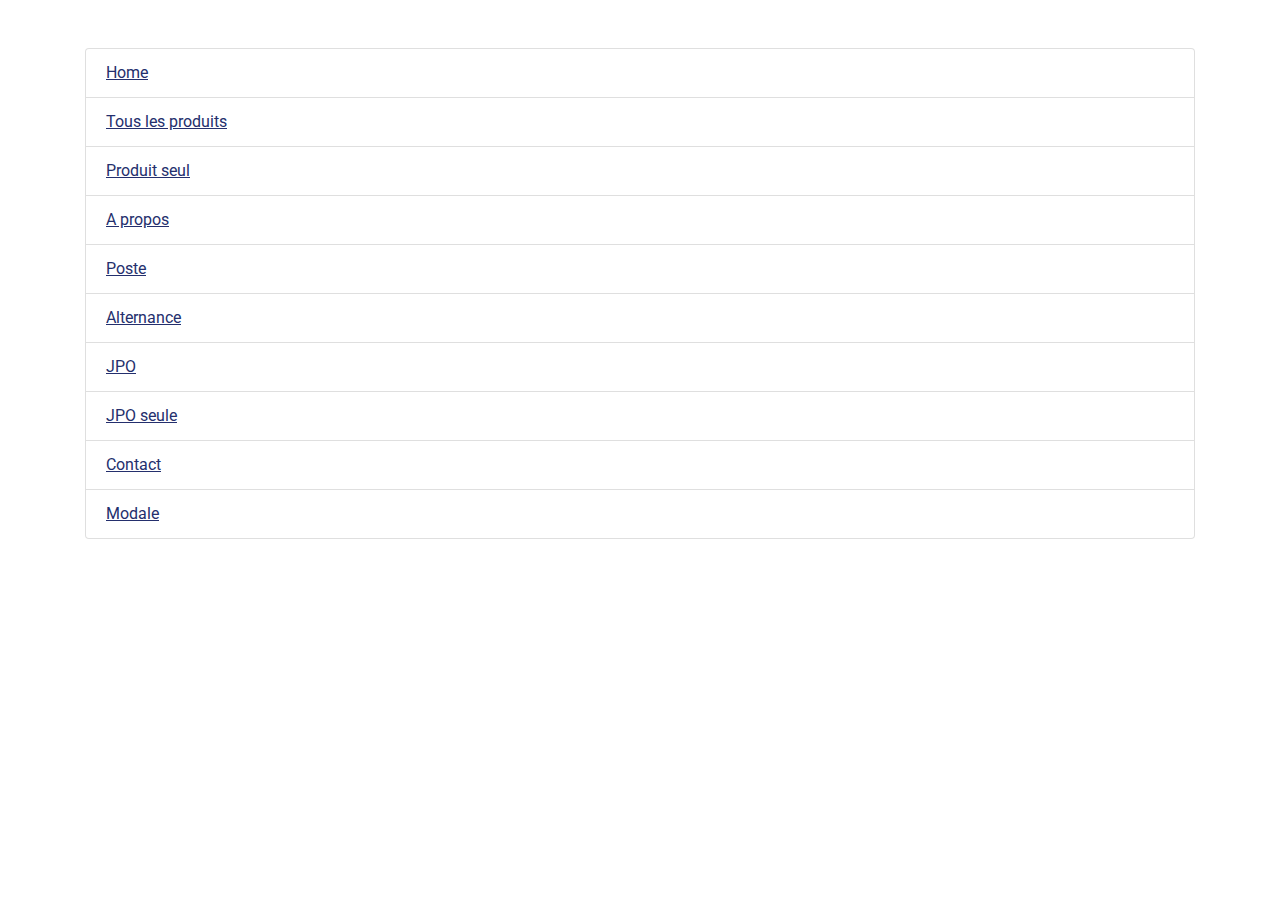
<file: index.html>
<!DOCTYPE html>
<html lang="fr">

<head>
	<meta charset="utf-8">
	<meta http-equiv="X-UA-Compatible" content="IE=edge,chrome=1">
	<meta name="viewport" content="width=device-width, initial-scale=1.0, minimum-scale=1.0, maximum-scale=1.0, user-scalable=no">
	<title>Visi'school - L'alternance by visiplus</title>
	<meta name="description" content="">
	<link rel="stylesheet" href="https://stackpath.bootstrapcdn.com/bootstrap/4.3.1/css/bootstrap.min.css" integrity="sha384-ggOyR0iXCbMQv3Xipma34MD+dH/1fQ784/j6cY/iJTQUOhcWr7x9JvoRxT2MZw1T" crossorigin="anonymous">
	<link href="https://fonts.googleapis.com/css?family=Roboto:400,700&display=swap" rel="stylesheet">
	<link rel="stylesheet" type="text/css" href="css/style.css">
</head>

<body>
	<div class="container mt-5">
		<ul class="list-group">
			<li class="list-group-item"><a href="home.html">Home</a></li>
			<li class="list-group-item"><a href="produits-tous.html">Tous les produits</a></li>
			<li class="list-group-item"><a href="produit-seul.html">Produit seul</a></li>
			<li class="list-group-item"><a href="a-propos.html">A propos</a></li>
			<li class="list-group-item"><a href="poste.html">Poste</a></li>
			<li class="list-group-item"><a href="alternance.html">Alternance</a></li>
			<li class="list-group-item"><a href="jpo.html">JPO</a></li>
			<li class="list-group-item"><a href="jpo-seule.html">JPO seule</a></li>
			<li class="list-group-item"><a href="contact.html">Contact</a></li>
			<li class="list-group-item"><a href="modale.html">Modale</a></li>
		</ul>
	</div>
</body>

</html>
</file>
<file: css/style.css>
@font-face {
  font-family: "Bebas-Neue-Book";
  src: url("/fonts/Bebas-Neue-Book.ttf.woff") format("woff"), url("/fonts/Bebas-Neue-Book.ttf.svg#Bebas-Neue-Book") format("svg"), url("/fonts/Bebas-Neue-Book.ttf.eot"), url("/fonts/Bebas-Neue-Book.ttf.eot?#iefix") format("embedded-opentype");
  font-weight: normal;
  font-style: normal;
}

.chemin {
  color: white;
  display: -webkit-box;
  display: -ms-flexbox;
  display: flex;
  font-family: "Roboto", sans-serif;
  font-size: 12px;
}

.chemin .home-icon {
  height: 15px;
  margin-right: 7px;
}

.button {
  text-transform: uppercase;
  font-size: 17px;
  font-family: "BebasNeue";
  display: -webkit-box;
  display: -ms-flexbox;
  display: flex;
  -webkit-box-align: center;
      -ms-flex-align: center;
          align-items: center;
  height: 35px;
  padding: 0 10px;
  border: none;
  color: #242f6d;
  background: white;
}

.button--primary:hover {
  background: white;
}

.button--secondary {
  color: white;
  background-color: #ff2e63;
}

.button--blue {
  color: white;
  background-color: #242f6d;
}

.button--big {
  padding: 0 20px;
  display: -webkit-box;
  display: -ms-flexbox;
  display: flex;
  -webkit-box-pack: center;
      -ms-flex-pack: center;
          justify-content: center;
  font-size: 29px;
  height: auto;
}

.button--big > * {
  position: relative;
  top: 2px;
}

.heading {
  font-family: "BebasNeue";
  color: #242f6d;
  margin-bottom: 0;
}

.heading.small {
  font-size: 32px;
  line-height: 30px;
}

.heading--one {
  font-size: 55px;
  line-height: 55px;
  color: white;
}

.heading--one.small {
  line-height: 30px;
  font-size: 30px;
}

.heading--two {
  font-size: 50px;
  line-height: 45px;
}

.heading--two.small {
  font-size: 45px;
}

.heading--three {
  font-size: 20px;
  line-height: 30px;
  position: relative;
  top: 1px;
}

p {
  color: #242f6d;
  margin: 0;
  line-height: normal;
  font-family: "Roboto", sans-serif;
}

p.small {
  font-size: 14px;
}

.blue {
  color: #242f6d;
}

.white {
  color: white;
}

.pink {
  color: #ff2e63;
}

b {
  font-weight: 700;
}

.left-container-shape {
  position: absolute;
  top: 40px;
  left: -160px;
}

a {
  color: #242f6d;
  text-decoration: underline;
}

a:hover {
  color: #242f6d;
}

.form input,
.form textarea,
.form select {
  font-family: "Roboto", sans-serif;
  border: 1px solid #242f6d;
  border-radius: 5px;
  padding: 10px 15px;
  width: 100%;
  margin-bottom: 10px;
  resize: none;
}

.form input.withIcon,
.form textarea.withIcon,
.form select.withIcon {
  padding-left: 45px;
}

.form__icon {
  position: absolute;
  padding: 15px;
}

.form__icon--dropdown {
  right: 35px;
}

.form .custom-select {
  cursor: pointer;
  height: 48px;
  background-color: white;
  color: #888888;
  background-image: url("/assets/icons/triangle.png");
  background-size: auto;
}

/* START FONT -------------------------------->> */
@font-face {
  font-family: 'BebasNeue';
  src: url("../fonts/BebasNeue-Regular.eot");
  src: url("../fonts/BebasNeue-Regular.eot") format("embedded-opentype"), url("../fonts/BebasNeue-Regular.woff2") format("woff2"), url("../fonts/BebasNeue-Regular.woff") format("woff"), url("../fonts/BebasNeue-Regular.ttf") format("truetype"), url("../fonts/BebasNeue-Regular.svg#BebasNeue-Regular") format("svg");
}

@font-face {
  font-family: 'BebasNeueRegular';
  src: url("../fonts/BebasNeueRegular.eot");
  src: url("../fonts/BebasNeueRegular.eot") format("embedded-opentype"), url("../fonts/BebasNeueRegular.woff2") format("woff2"), url("../fonts/BebasNeueRegular.woff") format("woff"), url("../fonts/BebasNeueRegular.ttf") format("truetype"), url("../fonts/BebasNeueRegular.svg#BebasNeueRegular") format("svg");
}

/* END FONT << -------------------------------- */
header {
  padding-top: 10px;
}

header .icon-social {
  margin-right: 18px;
  padding-top: 3px;
  float: right;
}

header .icon-social a {
  width: 34px;
  height: 34px;
  display: inline-block;
  float: right;
  margin: 0px 3px;
}

header .icon-social a .icon-instagram,
header .icon-social a .icon-facebook,
header .icon-social a .icon-linkedin {
  width: 34px;
  height: 34px;
  background: #242f6d;
  color: #fff;
  display: inline-block;
  border-radius: 5px;
  -webkit-border-radius: 5px;
  -moz-border-radius: 5px;
}

header .icon-social a .icon-instagram .fa-instagram,
header .icon-social a .icon-facebook .fa-instagram,
header .icon-social a .icon-linkedin .fa-instagram {
  font-size: 26px;
  top: 4px;
  left: 5px;
  position: relative;
}

header .icon-social a .icon-instagram .fa-facebook-f,
header .icon-social a .icon-facebook .fa-facebook-f,
header .icon-social a .icon-linkedin .fa-facebook-f {
  font-size: 18px;
  top: 8px;
  left: 11px;
  position: relative;
}

header .icon-social a .icon-instagram .fa-linkedin-in,
header .icon-social a .icon-facebook .fa-linkedin-in,
header .icon-social a .icon-linkedin .fa-linkedin-in {
  font-size: 18px;
  top: 9px;
  left: 10px;
  position: relative;
}

header .icon-social a:hover .icon-instagram {
  background: #2C6A93;
}

header .icon-social a:hover .icon-facebook {
  background: #3B5998;
}

header .icon-social a:hover .icon-linkedin {
  background: #04669A;
}

header .nous-contacter {
  margin-right: 5px;
  width: 143px;
  float: right;
  padding-top: 5px;
}

header .nous-contacter .nous-contacter-tel {
  text-transform: uppercase;
  font-size: 20px;
  line-height: 16px;
  font-family: 'BebasNeue';
  border-radius: 0;
}

header .nous-contacter .nous-contacter-tel a {
  color: #242f6d;
}

header .nous-contacter .nous-contacter-tel a:hover {
  text-decoration: none;
  color: #4657b3;
}

header .telecharger-et-candidature {
  float: right;
}

header .telecharger-et-candidature ul {
  padding: 0;
  margin-bottom: 0.5rem;
}

header .telecharger-et-candidature ul li {
  list-style: none;
  display: inline-block;
}

header .telecharger-et-candidature .btn-telecharger-brochure {
  background: #242f6d;
  color: #fff;
  padding: 5px 10px 3px 10px;
  margin-right: 6px;
}

header .telecharger-et-candidature .btn-telecharger-brochure span {
  float: right;
  text-align: left;
}

header .telecharger-et-candidature .btn-telecharger-brochure:hover {
  background: #293788;
}

header .telecharger-et-candidature .btn-telecharger-brochure .icon-telecharger-brochure {
  top: 2px;
  margin-right: 12px;
  float: left;
}

header .telecharger-et-candidature .btn-candidature-en-ligne {
  background: #ff2e63;
  color: #fff;
  padding: 5px 10px 3px 10px;
  width: 141px;
}

header .telecharger-et-candidature .btn-candidature-en-ligne span {
  float: right;
  text-align: left;
}

header .telecharger-et-candidature .btn-candidature-en-ligne:hover {
  background: #ff1b55;
}

header .telecharger-et-candidature .btn-candidature-en-ligne .icon-candidature-en-ligne {
  top: 2px;
  margin-right: 12px;
}

header nav {
  float: right;
  margin: 0;
}

header nav ul {
  list-style: none;
  margin: 0;
  padding: 0;
  float: left;
}

header nav ul li {
  display: inline-block;
  float: left;
}

header nav ul li a {
  color: #242f6d;
  font-size: 22px;
  font-family: 'BebasNeue';
  padding: 7px 10px 7px 10px;
}

header nav ul li a:hover {
  text-decoration: none;
  background: #cccccc;
  color: #242f6d;
}

header nav ul .btn-entreprise {
  margin-left: 10px;
  color: #242f6d;
  background: #ffb129;
  padding: 5px 10px 3px 10px;
  min-height: 42px;
  min-width: 141px;
  border: 0;
  outline: 0;
  font-size: 22px;
}

header nav ul .btn-entreprise:hover {
  color: #242f6d;
  background: #ffa200;
}

header nav ul .btn-entreprise span {
  float: right;
  text-align: left;
  padding-top: 10px;
}

header nav ul .btn-entreprise .icon-entreprise {
  width: 23px;
  height: 15px;
  background: no-repeat url("../images/icon-entreprise.png");
  display: inline-block;
  position: relative;
  top: 9px;
  margin-right: 12px;
  float: left;
}

header nav .nav-1 {
  background: #e9eaef;
  padding: 6px 0 3px 0;
}

header nav .nav-1 li a:hover {
  text-decoration: none;
  background: #cccccc;
  color: #242f6d;
  padding: 9px 10px 6px 10px;
}

header .navbar-light .navbar-toggler-icon {
  background-image: url("../images/menu.svg");
  font-size: 24px;
}

header .navbar-light .navbar-toggler {
  color: rgba(255, 255, 255, 0.5);
  border-color: rgba(255, 255, 255, 0.1);
  outline: none;
}

footer {
  background: #212123;
  padding: 50px 0;
}

footer .footer-map {
  width: 180px;
  height: 147px;
  background: no-repeat url("../images/background-map.jpg");
  background-size: cover;
  background-position: center;
}

footer .footer-map .adresse {
  font-family: "Roboto", sans-serif;
  font-size: 16px;
  line-height: 20px;
  color: #fff;
  padding-top: 89px;
}

footer .footer-menu {
  list-style: none;
  margin: 0;
  padding: 0;
}

footer .footer-menu li {
  display: block;
  margin-bottom: 20px;
}

footer .footer-menu li a {
  color: #fff;
  font-family: "BebasNeue";
  font-size: 24px;
  line-height: 24px;
}

footer .footer-menu li a:hover {
  text-decoration: none;
  color: #ff2e63;
}

footer .footer-menu-foot {
  list-style: none;
  margin: 0;
  padding: 0;
}

footer .footer-menu-foot .separator::after {
  margin: 0 9px;
  content: "|";
  color: #fff;
}

footer .footer-menu-foot li {
  display: inline-block;
}

footer .footer-menu-foot li a {
  color: #fff;
  font-family: "Roboto", sans-serif;
  font-size: 12px;
  line-height: 14px;
}

footer .footer-menu-foot li a:hover {
  text-decoration: none;
  color: #ff2e63;
}

.icon-social-footer a {
  width: 28px;
  height: 28px;
  display: inline-block;
  float: left;
  margin: 0px 3px;
}

.icon-social-footer a .icon-instagram,
.icon-social-footer a .icon-facebook,
.icon-social-footer a .icon-twitter {
  width: 28px;
  height: 28px;
  background: #fff;
  color: #212123;
  display: inline-block;
  border-radius: 90px;
  -webkit-border-radius: 90px;
  -moz-border-radius: 90px;
}

.icon-social-footer a .icon-instagram .fa-instagram,
.icon-social-footer a .icon-facebook .fa-instagram,
.icon-social-footer a .icon-twitter .fa-instagram {
  font-size: 18px;
  top: 3px;
  left: 6px;
  position: relative;
}

.icon-social-footer a .icon-instagram .fa-facebook-f,
.icon-social-footer a .icon-facebook .fa-facebook-f,
.icon-social-footer a .icon-twitter .fa-facebook-f {
  font-size: 16px;
  top: 3px;
  left: 8px;
  position: relative;
}

.icon-social-footer a .icon-instagram .fa-twitter,
.icon-social-footer a .icon-facebook .fa-twitter,
.icon-social-footer a .icon-twitter .fa-twitter {
  font-size: 18px;
  top: 4px;
  left: 6px;
  position: relative;
}

.icon-social-footer a:hover .icon-instagram {
  background: #2c6a93;
}

.icon-social-footer a:hover .icon-facebook {
  background: #3b5998;
}

.icon-social-footer a:hover .icon-twitter {
  background: #04669a;
}

/* END HOMEPAGE ------------------*/
.col-2_4,
.col-sm-2_4,
.col-md-2_4,
.col-lg-2_4,
.col-xl-2_4 {
  position: relative;
  width: 100%;
  min-height: 1px;
  padding-right: 15px;
  padding-left: 15px;
}

.col-2_4 {
  -webkit-box-flex: 0;
  -ms-flex: 0 0 20%;
  flex: 0 0 20%;
  max-width: 20%;
}

@media (min-width: 540px) {
  .col-sm-2_4 {
    -webkit-box-flex: 0;
    -ms-flex: 0 0 20%;
    flex: 0 0 20%;
    max-width: 20%;
  }
  .col-md-2_6 {
    -webkit-box-flex: 0;
    -ms-flex: 0 0 50%;
    flex: 0 0 50%;
    max-width: 50%;
  }
}

@media (min-width: 720px) {
  .col-md-2_4 {
    -webkit-box-flex: 0;
    -ms-flex: 0 0 20%;
    flex: 0 0 20%;
    max-width: 20%;
  }
  .col-md-2_6 {
    -webkit-box-flex: 0;
    -ms-flex: 0 0 50%;
    flex: 0 0 50%;
    max-width: 50%;
  }
}

@media (min-width: 993px) {
  .col-lg-2_4 {
    -webkit-box-flex: 0;
    -ms-flex: 0 0 20%;
    flex: 0 0 20%;
    max-width: 20%;
  }
}

@media (min-width: 1140px) {
  .col-xl-2_4 {
    -webkit-box-flex: 0;
    -ms-flex: 0 0 20%;
    flex: 0 0 20%;
    max-width: 20%;
  }
}

.modale {
  background-color: #ecedf1;
  padding: 60px 80px 170px;
  background-image: url("/assets/imgs/modal/bg-desktop.png");
  background-size: contain;
  background-repeat: no-repeat;
  background-position: bottom;
  position: relative;
}

.modale__close {
  position: absolute;
  top: 20px;
  right: 20px;
}

.modale__title {
  color: #ff2e63;
  margin-left: 20px;
  font-size: 35px;
}

.modale__btn {
  margin-top: 10px;
  font-size: 25px;
  color: white;
  background-color: #ff2e63;
}

.modale__btn img {
  position: relative;
  top: -1px;
  margin-right: 10px;
}

.btn {
  text-transform: uppercase;
  font-size: 20px;
  line-height: 16px;
  font-family: "BebasNeue";
  border-radius: 0;
  border: 0;
}

.btn-telecharger-borchure-une-ligne {
  color: #fff;
  background: #242f6d;
  color: #fff;
}

.btn-telecharger-borchure-une-ligne span {
  margin-top: 6px;
  float: right;
}

.btn-telecharger-borchure-une-ligne:hover {
  color: #fff;
  background: #293788;
}

.btn-candidature {
  margin-top: 10px;
}

.btn-candidature-en-ligne-une-ligne {
  color: #fff;
  background: #ff2e63;
}

.btn-candidature-en-ligne-une-ligne span {
  margin-top: 6px;
  float: right;
}

.btn-candidature-en-ligne-une-ligne:hover {
  color: #fff;
  background: #ff1b55;
}

.btn-en-savoir-plus,
.btn-deposer-sa-candidature {
  background: transparent;
  color: #242f6d;
  font-size: 17px;
  border: 1px solid #242f6d;
  font-family: "BebasNeue";
  position: absolute;
  bottom: 30px;
}

.btn-en-savoir-plus:hover,
.btn-deposer-sa-candidature:hover {
  color: #242f6d;
  background: #fff;
  border: 1px solid #fff;
}

.btn-en-savoir-plus span,
.btn-deposer-sa-candidature span {
  float: right;
  display: inline-block;
  padding-top: 2px;
}

.btn-inscrire-go {
  color: #fff;
  border: 1px solid #fff;
  font-family: "BebasNeue";
  position: absolute;
  bottom: 50px;
}

.btn-inscrire-go:hover {
  color: #fff;
  background: #ff1b55;
}

.btn-inscrire-go span {
  float: right;
  display: inline-block;
  padding-top: 5px;
}

.btn-deposer-sa-candidature {
  position: relative;
  top: 0;
  bottom: 0;
  margin-top: 10px;
  padding: 10px 15px;
}

.btn-deposer-sa-candidature:hover {
  color: #fff;
  background: #242f6d;
}

.btn-deposer-sa-candidature:hover .icon-deposer-sa-candidature-blue {
  background: no-repeat url("../images/icon-deposer-sa-candidature-white.png");
}

.btn-savoir-plus-white {
  color: #fff;
  border: 1px solid #fff;
}

.btn-savoir-plus-white:hover .icon-esp-white {
  background: no-repeat url("../images/icon-en-savoir-plus-blue.png");
}

.btn-toutes-nos-offres,
.btn-inscrire-session,
.btn-en-savoir-plus-pink {
  margin: 0 auto 30px auto;
  text-align: center;
  display: inline-block;
  background: #ff2e63;
  color: #fff;
}

.btn-toutes-nos-offres:hover,
.btn-inscrire-session:hover,
.btn-en-savoir-plus-pink:hover {
  color: #fff;
  background: #ff1b55;
}

.btn-toutes-nos-offres span,
.btn-inscrire-session span,
.btn-en-savoir-plus-pink span {
  float: right;
  display: inline-block;
  padding-top: 4px;
}

.btn-en-savoir-plus-pink span {
  padding-top: 6px;
}

.btn-je-depose-mon-annonce {
  margin: 0 auto 30px auto;
  text-align: center;
  display: inline-block;
  background: #ffb129;
  color: #242f6d;
  height: 38px;
}

.btn-je-depose-mon-annonce:hover {
  color: #242f6d;
  background: #ffa200;
}

.btn-je-depose-mon-annonce span {
  float: right;
  display: inline-block;
  padding-top: 6px;
}

/* icon ---> */
.icon-deposer-sa-candidature-blue {
  width: 18px;
  height: 18px;
  background: no-repeat url("../images/icon-deposer-sa-candidature-blue.png");
  display: inline-block;
  position: relative;
  top: 0;
  margin-right: 12px;
  float: left;
}

.icon-en-savoir-plus-blue {
  width: 18px;
  height: 20px;
  background: no-repeat url("../images/icon-en-savoir-plus-blue.png");
  display: inline-block;
  position: relative;
  top: 0;
  margin-right: 12px;
  float: left;
}

.icon-esp-white {
  background: no-repeat url("../images/icon-en-savoir-plus-white.png");
}

.icon-telecharger-brochure {
  width: 27px;
  height: 27px;
  background: no-repeat url("../images/icon-telecharger-brochure.png");
  display: inline-block;
  position: relative;
  top: 0;
  margin-right: 12px;
  float: left;
}

.icon-candidature-en-ligne {
  width: 25px;
  height: 25px;
  background: no-repeat url("../images/icon-candidature-en-ligne.png");
  display: inline-block;
  position: relative;
  top: 0px;
  margin-right: 12px;
  float: left;
}

.icon-toutes-nos-offres-emploi {
  width: 21px;
  height: 22px;
  background: no-repeat url("../images/icon-toutes-nos-offres-emploi.png");
  display: inline-block;
  position: relative;
  top: 0px;
  margin-right: 12px;
  float: left;
}

.icon-calendar {
  width: 29px;
  height: 30px;
  background: no-repeat url("../images/icon-calendar.png");
  display: inline-block;
  position: relative;
  top: 0px;
  margin-right: 12px;
  float: left;
}

.icon-calendar {
  width: 20px;
  height: 22px;
  background: no-repeat url("../images/icon-inscrire-session.png");
  display: inline-block;
  position: relative;
  top: 0px;
  margin-right: 12px;
  float: left;
}

.icon-go {
  width: 26px;
  height: 26px;
  background: no-repeat url("../images/icon-go-white.png");
  display: inline-block;
  position: relative;
  top: 0px;
  margin-right: 12px;
  float: left;
}

.icon-savoir-plus-white {
  width: 26px;
  height: 26px;
  background: no-repeat url("../images/icon-savoir-plus-white.png");
  display: inline-block;
  position: relative;
  top: 0px;
  margin-right: 12px;
  float: left;
}

.icon-deposer-une-annonce {
  width: 23px;
  height: 23px;
  background: no-repeat url("../images/icon-deposer-une-annonce.png");
  display: inline-block;
  position: relative;
  top: 2px;
  margin-right: 12px;
  float: left;
}

/* END BOUTONS & ICONS ------------------*/
/* hn,p ect  ------------- -------------*/
#home {
  /* START BOUTONS & ICONS ------------------*/
  /* btn ---> */
  /* ------------- -------------  -------------*/
  /* START HOMEPAGE ------------------*/
  /* SECTION ECOLE EN LIGNE ECOLE EN ALTERNANCE */
  /* SECTION NOS FORMATIONS */
  /* SECTION NOS THEMATIQUES */
  /* SECTION OFFRES D'EMPLOI EN ALTERNANCE */
  /* SECTION ILS RECRUTENT EN ALTERNANCE */
  /* SECTION DECOUVREZ VISISCHOOL */
  /* SECTION POURQUOI PASSER SON DIPLOME & VISI SCHOOL PREMIERE */
  /* SECTION TEMOIGNAGES */
  /* SECTION VOUS ETES UNE ENTREPRISE ? */
}

#home h1,
#home h2,
#home h3 {
  color: #242f6d;
}

#home h1 {
  font-size: 60px;
  line-height: 55px;
  font-family: "BebasNeue";
}

#home h1.white {
  color: white;
}

#home h2 {
  font-size: 55px;
  line-height: 55px;
  font-family: "BebasNeue";
  text-align: center;
}

#home h3 {
  font-size: 45px;
  line-height: 45px;
  font-family: "BebasNeue";
  text-align: center;
}

#home #home h1 {
  padding-top: 111px;
}

#home .section-ecole-en-ligne-en-alternance {
  background: no-repeat url("../images/section-ecole-en-ligne-en-alternance.jpg");
  display: block;
  min-height: 784px;
  background-size: cover;
  max-width: 100%;
  background-position: center;
  margin: auto;
}

#home .section-ecole-en-ligne-en-alternance p {
  padding-top: 10px;
  color: #242f6d;
  font-size: 20px;
  font-family: "Roboto", sans-serif;
}

#home .section-nos-formations {
  background: no-repeat url("../images/background-nos-formations.jpg");
  display: block;
  min-height: 465px;
  background-size: cover;
  max-width: 100%;
  background-position: center;
  margin: auto;
}

#home .section-nos-formations h2 {
  margin: 0 0 35px 0;
}

#home .section-nos-formations h3 {
  text-align: left;
  margin-top: 100px;
}

#home .section-nos-formations p {
  padding-top: 10px;
  color: #242f6d;
  font-size: 16px;
  font-family: "Roboto", sans-serif;
}

#home .section-nos-formations .bloc-white {
  position: absolute;
  background: #fff;
  top: 0;
  color: #242f6d;
  line-height: 45px;
  font-family: "BebasNeue";
  padding: 20px 18px 5px 18px;
}

#home .section-nos-formations .bloc-white .level {
  font-size: 25px;
  line-height: 100%;
}

#home .section-nos-formations .bloc-white span {
  font-size: 35px;
  line-height: 100%;
}

#home .section-nos-formations .formation-bloc-titre-certifie {
  background: no-repeat url("../images/background-formation-certifie.jpg");
  display: block;
  background-size: cover;
  min-height: 390px;
  padding: 40px;
}

#home .section-nos-formations .formation-bloc-titre-bachelor {
  background: no-repeat url("../images/background-formation-bachelor.jpg");
  display: block;
  background-size: cover;
  min-height: 390px;
  margin: 0 5px;
  padding: 40px;
}

#home .section-nos-formations .formation-bloc-titre-mba-master {
  background: no-repeat url("../images/background-formation-mba-master.jpg");
  display: block;
  background-size: cover;
  min-height: 390px;
  padding: 40px;
}

#home .section-nos-formations .formation-bloc-titre-mba-master h3,
#home .section-nos-formations .formation-bloc-titre-mba-master p {
  color: #fff;
}

#home .section-nos-thematiques {
  background: no-repeat url("../images/background-thematique.jpg");
  display: block;
  min-height: 522px;
  background-size: cover;
  max-width: 100%;
  background-position: center;
  margin: auto;
}

#home .section-nos-thematiques h2 {
  padding: 47px 0 30px 0;
}

#home .section-nos-thematiques img {
  margin: 30px auto auto auto;
  display: block;
}

#home .section-nos-thematiques .texte {
  color: #242f6d;
  font-size: 26px;
  line-height: 26px;
  font-family: "BebasNeue";
  text-align: center;
  position: relative;
  top: -15px;
  left: -5px;
}

#home .section-nos-thematiques .border-right {
  border-right: 1px solid #000000 !important;
  min-height: 215px;
}

#home .section-offres-emploi-alternance {
  background-color: #ecedf1;
  background: no-repeat url("../images/background-offres-emploi-en-alternance.jpg");
  display: block;
  min-height: 754px;
  background-size: cover;
  max-width: 100%;
  background-position: center;
  margin: auto;
}

#home .section-offres-emploi-alternance p {
  text-align: center;
  color: #242f6d;
  font-size: 16px;
  font-family: "Roboto", sans-serif;
}

#home .section-offres-emploi-alternance .offre-emploi {
  background: #fff;
  padding: 30px 42px 30px 42px;
  min-height: 230px;
  margin-bottom: 25px;
}

#home .section-offres-emploi-alternance .offre-emploi p {
  text-align: left;
  padding-top: 25px;
  font-weight: bold;
  font-size: 17px;
}

#home .section-offres-emploi-alternance .offre-emploi .tag-offre {
  background: #242f6d;
  color: #fff;
  position: absolute;
  top: 0;
  padding: 9px 11px;
}

#home .section-offres-emploi-alternance .offre-emploi .ville-et-btn {
  position: absolute;
  bottom: 40px;
}

#home .section-offres-emploi-alternance .offre-emploi .ville-et-btn .ville {
  font-size: 14px;
  color: #999999;
}

#home .section-ils-recrutent-alternance {
  background-color: #ecedf1;
}

#home .section-ils-recrutent-alternance img {
  margin-top: 20px;
}

#home .section-decouvrez-visischool {
  background-color: #ecedf1;
  background: no-repeat url("../images/background-decouvrez-visischool.jpg");
  display: block;
  min-height: 593px;
  background-size: cover;
  max-width: 100%;
  background-position: center;
  margin: auto;
}

#home .section-decouvrez-visischool .separator-white {
  display: none;
}

#home .section-decouvrez-visischool .bloc-decouvrez-visischool {
  margin-top: 85px;
  background: no-repeat url("../images/bloc-decouvrez-visischool.jpg");
  min-height: 452px;
  background-size: cover;
  max-width: 100%;
  background-position: center;
  padding: 45px 80px 45px 45px;
}

#home .section-decouvrez-visischool .bloc-decouvrez-visischool h3,
#home .section-decouvrez-visischool .bloc-decouvrez-visischool p {
  text-align: left;
  color: #fff;
}

#home .section-decouvrez-visischool .bloc-decouvrez-visischool p {
  font-size: 16px;
  font-family: "Roboto", sans-serif;
}

#home .section-decouvrez-visischool .bloc-decouvrez-visischool .p-decouvrez {
  padding: 20px 0 30px 0;
}

#home .section-decouvrez-visischool .bloc-decouvrez-visischool .bloc-date-decouvrez {
  min-height: 353px;
  border: 1px solid #fff;
}

#home .section-decouvrez-visischool .bloc-decouvrez-visischool .bloc-date-decouvrez .row {
  min-height: 353px;
}

#home .section-decouvrez-visischool .bloc-decouvrez-visischool .bloc-date-decouvrez .row .border-right-perso {
  border-right: 1px solid #fff !important;
}

#home .section-decouvrez-visischool .bloc-decouvrez-visischool .bloc-date-decouvrez .row .bloc-calendar {
  padding: 40px 50px;
}

#home .section-decouvrez-visischool .bloc-decouvrez-visischool .bloc-date-decouvrez .row .bloc-calendar .calendar {
  width: 100%;
  display: inline-block;
}

#home .section-decouvrez-visischool .bloc-decouvrez-visischool .bloc-date-decouvrez .row .bloc-calendar h4 {
  color: #fff;
  font-family: "BebasNeue";
  font-size: 26px;
  line-height: 26px;
  margin: 10px 0 0 0;
  padding: 0;
}

#home .section-decouvrez-visischool .bloc-decouvrez-visischool .bloc-date-decouvrez .row .bloc-calendar .heure {
  font-size: 12px;
  font-family: "Roboto", sans-serif;
  text-transform: uppercase;
}

#home .section-pourquoi-passer-diplome {
  margin-top: 50px;
  margin-bottom: 40px;
}

#home .section-visi-school-premiere {
  margin-bottom: 40px;
}

#home .section-pourquoi-passer-diplome .img-pourquoi-diplome,
#home .section-visi-school-premiere .img-pourquoi-diplome {
  position: relative;
  left: -150px;
}

#home .section-pourquoi-passer-diplome .img-visi-premiere,
#home .section-visi-school-premiere .img-visi-premiere {
  position: relative;
  right: -150px;
}

#home .section-pourquoi-passer-diplome h3,
#home .section-visi-school-premiere h3 {
  text-align: left;
  padding-top: 110px;
}

#home .section-pourquoi-passer-diplome p,
#home .section-visi-school-premiere p {
  font-family: "Roboto", sans-serif;
  font-size: 16px;
  color: #242f6d;
  padding: 30px 0;
}

#home .separator-temoignages {
  background: no-repeat url("../images/barre-header-temoignage.jpg");
  display: block;
  min-height: 88px;
  background-size: cover;
  max-width: 100%;
  background-position: center;
  margin: auto;
}

#home .section-actualite {
  background-image: url("/assets/imgs/home/bg.png");
  background-size: cover;
  padding: 120px 0 50px;
}

#home .section-actualite .button--blue {
  font-size: 32px;
  padding: 0 15px;
  height: 43px;
}

#home .section-actualite .bloc-actualite {
  background-color: white;
}

#home .section-actualite .bloc-actualite__img {
  background-size: cover;
  background-position: center;
  height: 125px;
  width: 100%;
}

#home .section-actualite .bloc-actualite__body {
  padding: 30px;
  min-height: 375px;
  display: -webkit-box;
  display: -ms-flexbox;
  display: flex;
  -webkit-box-orient: vertical;
  -webkit-box-direction: normal;
      -ms-flex-direction: column;
          flex-direction: column;
}

#home .section-actualite .bloc-actualite__body h3 {
  text-align: left;
  font-size: 30px;
  line-height: 26px;
  margin-bottom: 15px;
}

#home .section-actualite .bloc-actualite__body p {
  margin-bottom: 20px;
}

#home .section-actualite .bloc-actualite__body .button--secondary {
  margin-top: auto;
  -ms-flex-item-align: start;
      align-self: flex-start;
  font-size: 25px;
}

#home .section-temoignages {
  padding-top: 50px;
  background: #ff2e63;
}

#home .section-temoignages h2 {
  color: #fff;
  margin: 0 0 60px 0;
}

#home .section-temoignages p {
  color: #fff;
  font-family: "BebasNeue";
  font-size: 24px;
  line-height: 24px;
  padding: 0 0 0 10px;
  margin: 0 0 5px 0;
}

#home .section-temoignages .prenom-nom {
  font-family: "BebasNeueRegular";
  color: #fff;
  padding: 0 0 0 10px;
  text-transform: uppercase;
  font-size: 20px;
  line-height: 20px;
}

#home .section-temoignages .background-photo-temoignage {
  background: no-repeat url("../images/background-photo-temoignage.jpg");
  min-height: 187px;
  background-size: cover;
  width: 189px;
  background-position: center;
}

#home .section-vous-etes-une-entreprise {
  background: no-repeat url("../images/background-vous-etes-une-entreprise.jpg");
  display: block;
  min-height: 631px;
  background-size: cover;
  max-width: 100%;
  background-position: center;
  margin: auto;
}

#home .section-vous-etes-une-entreprise .btn-1,
#home .section-vous-etes-une-entreprise .btn-2 {
  float: left;
  display: inline-block;
}

#home .section-vous-etes-une-entreprise .btn-2 {
  margin-left: 10px;
}

#home .section-vous-etes-une-entreprise h2 {
  text-align: left;
  color: #fff;
  margin: 187px 0 20px 0;
}

#home .section-vous-etes-une-entreprise h4 {
  margin: 187px 0 5px 0;
  font-family: "BebasNeue";
  font-size: 30px;
  line-height: 30px;
  color: #fff;
}

#home .section-vous-etes-une-entreprise p {
  color: #fff;
  font-family: "Roboto", sans-serif;
  font-size: 16px;
}

#home .section-vous-etes-une-entreprise .bloc-contact {
  background: #d2d4df;
  margin-bottom: 10px;
}

#home .section-vous-etes-une-entreprise .bloc-contact h5 {
  margin: 5px 0 0 0;
}

#home .section-vous-etes-une-entreprise .bloc-contact .conseiller-tel {
  margin: 0 0 5px 0;
  padding: 0;
}

#home .section-vous-etes-une-entreprise .bloc-contact h5,
#home .section-vous-etes-une-entreprise .bloc-contact .conseiller-tel {
  color: #242f6d;
  font-family: "BebasNeue";
  font-size: 25px;
  line-height: 25px;
}

#home .section-vous-etes-une-entreprise .bloc-contact p {
  font-size: 18px;
  color: #242f6d;
  font-family: "BebasNeueRegular";
  line-height: 18px;
  padding: 0;
  margin: 0 10px 0 0;
}

#home .section-vous-etes-une-entreprise .bloc-contact .conseiller-img {
  margin: 15px;
}

#home .section-vous-etes-une-entreprise .bloc-contact .conseiller-tel a {
  color: #242f6d;
}

#home .section-vous-etes-une-entreprise .bloc-contact .conseiller-tel a:hover {
  color: #242f6d;
  text-decoration: none;
}

#home .section-vous-etes-une-entreprise .bloc-contact img {
  border-radius: 90px;
}

.products__header {
  margin-top: 10px;
  padding-top: 40px;
  height: 195px;
  background: no-repeat url("/assets/imgs/produits/bandeau-produits.png");
  background-size: cover;
  background-position: center;
}

.products__header .heading--one {
  margin: 30px 0 0;
}

.products__filtres {
  background-color: #ecedf1;
  color: #242f6d;
  height: 60px;
}

.products__filtres__titre {
  font-size: 22px;
  margin: 0 10px 0 0;
  position: relative;
  top: 2px;
  font-family: "BebasNeue";
}

.products__filtres__select {
  color: #242f6d;
  background-image: url("/assets/icons/expand-arrow.png");
  background-size: 18px;
  background-position: 135px;
  height: 23px;
  width: 160px;
  border: 1px solid #242f6d;
  border-radius: 5px;
  display: -webkit-box;
  display: -ms-flexbox;
  display: flex;
  -webkit-box-align: center;
      -ms-flex-align: center;
          align-items: center;
  -webkit-box-pack: justify;
      -ms-flex-pack: justify;
          justify-content: space-between;
  padding: 0 5px 0 20px;
  background-color: white;
  font-family: "Bebas-Neue-Book";
  font-size: 20px;
  line-height: 26px;
}

.products__filtres__select__text {
  position: relative;
  top: 2px;
}

.products__filtres__select__icon {
  height: 11px;
}

.products__filtres__separator {
  width: 1px;
  height: 35px;
  background-color: #242f6d;
  margin: 0 40px;
}

.products .products-container {
  padding-top: 30px;
}

.products__wave {
  background: no-repeat url("/assets/imgs/produits/waves.png");
  background-size: cover;
  width: 100%;
  height: 100px;
  margin-top: 40px;
}

.products__points {
  background-color: #202b6d;
  padding-bottom: 70px;
}

.products__point-container {
  display: -webkit-box;
  display: -ms-flexbox;
  display: flex;
}

.products__point {
  text-align: center;
  line-height: 18px;
}

.products__point:not(:last-child) {
  border-right: 1px solid white;
  margin-right: 40px;
  padding-right: 40px;
}

.products__point__icon-container {
  width: 80px;
  margin: auto;
  height: 90px;
}

.products__point__icon {
  max-width: 100%;
}

.products__point__text {
  font-size: 32px;
  font-family: "BebasNeue";
  color: white;
  margin-bottom: 0;
}

.products__point__text-small {
  color: white;
  font-size: 14px;
  font-family: "roboto";
}

.products__categories-hint {
  display: -webkit-box;
  display: -ms-flexbox;
  display: flex;
  background-color: #242f6d;
  margin-bottom: 30px;
  padding: 25px 50px;
}

.products__categories-hint__title-container {
  background: no-repeat url("/assets/imgs/produits/multichannel.png");
  background-position: center;
  background-size: contain;
  -webkit-box-flex: 0;
      -ms-flex: 0 0 322px;
          flex: 0 0 322px;
  display: -webkit-box;
  display: -ms-flexbox;
  display: flex;
}

.products__categories-hint__title {
  margin: auto 0;
}

.products__categories-hint__text {
  margin-left: 40px;
  padding: 20px 0 20px 40px;
  color: white;
  font-family: "roboto";
  border-left: 1px solid white;
}

.products__hint {
  background-size: cover;
  background-position: right top;
  padding: 0 40px 40px;
  height: calc(100% - 30px);
}

.products__hint--bachelor {
  background-image: url("/assets/imgs/produits/bachelor.png");
  background-color: #ffb129;
}

.products__hint--certified {
  background-image: url("/assets/imgs/produits/titre-certifie.png");
  background-color: #01cc88;
}

.products__hint--mastere {
  background-image: url("/assets/imgs/produits/mastere.png");
  background-color: #ff2e63;
}

.products__hint__level {
  padding: 15px;
  width: -webkit-max-content;
  width: -moz-max-content;
  width: max-content;
  background-color: white;
  margin-bottom: 10px;
}

.products__hint__level > * {
  line-height: 30px;
}

.products__hint__headingTwo {
  font-size: 42px;
}

.products__hint__text {
  max-width: 300px;
  margin-bottom: 20px;
}

.product__header {
  margin-top: 10px;
  padding-top: 40px;
  min-height: 195px;
  background: no-repeat url("/assets/imgs/produit/bandeau.png");
  background-size: cover;
  background-position: center;
}

.product__header .heading--one {
  margin: 30px 0 0;
}

.product__header__photo {
  border: 3px solid #242f6d;
  width: 100px;
  height: 100px;
  border-radius: 100px;
  -o-object-fit: cover;
     object-fit: cover;
  -o-object-position: right;
     object-position: right;
  margin-right: 20px;
}

.product__header__category {
  font-size: 25px;
}

.product__header__job {
  color: white;
  font-size: 45px;
}

.product__btn-block {
  background-color: #242f6d;
  padding: 20px;
}

.product__separator {
  border-color: #e9eaef;
  border-width: 4px;
  margin: 30px 0;
}

.product__goals {
  display: -webkit-box;
  display: -ms-flexbox;
  display: flex;
  font-weight: 700;
  margin-bottom: 10px;
}

.product__goals:before {
  content: url("/assets/icons/chevron.png");
  margin-right: 10px;
}

.product__numbers {
  margin-top: 20px;
  background-color: #e9eaef;
  padding: 20px;
}

.product__numbers__icon-wrapper {
  width: 40px;
}

.product__numbers__icon {
  max-width: 30px;
  max-height: 30px;
  -o-object-fit: contain;
     object-fit: contain;
}

.product__numbers__text {
  font-family: "BebasNeue";
  font-size: 23px;
  line-height: 23px;
}

.product__numbers__small {
  font-size: 14px;
}

.product__why {
  margin-top: 20px;
  background-color: #e9eaef;
  padding: 20px;
}

.product-card {
  background-color: #ecedf1;
  margin-bottom: 30px;
}

.product-card__degree {
  font-family: "BebasNeue";
  font-size: 20px;
}

.product-card__title {
  font-size: 32px;
  line-height: 30px;
  margin-bottom: 10px;
}

.product-card__profile {
  margin: 0 auto;
  border: 3px solid #01cc88;
  width: 100px;
  height: 100px;
  border-radius: 100px;
  -o-object-fit: cover;
     object-fit: cover;
  -o-object-position: right;
     object-position: right;
  margin-bottom: 10px;
}

.product-card__description {
  color: #242f6d;
  font-size: 14px;
  font-family: "roboto", sans-serif;
  margin-bottom: 1em;
}

.product-card__info {
  -webkit-box-flex: 1;
      -ms-flex: 1 0 200px;
          flex: 1 0 200px;
  border-left: 1px solid #242f6d;
}

.product-card__info__title {
  font-size: 16px;
  margin-bottom: 0;
  line-height: 10px;
}

.product-card__info__text {
  color: #242f6d;
  font-size: 12px;
  font-family: "roboto", sans-serif;
  margin-bottom: 10px;
}

.product-card.green .product-card__degree {
  color: #01cc88;
}

.product-card.green .product-card__profile {
  border-color: #01cc88;
}

.product-card.green .button {
  background-color: #01cc88;
}

.product-card.green .button:hover {
  background-color: white;
}

.product-card.pink .product-card__degree {
  color: #ff2e63;
}

.product-card.pink .product-card__profile {
  border-color: #ff2e63;
}

.product-card.pink .button {
  background-color: #ff2e63;
}

.product-card.pink .button:hover {
  background-color: white;
}

.product-card.yellow .product-card__degree {
  color: #ffb129;
}

.product-card.yellow .product-card__profile {
  border-color: #ffb129;
}

.product-card.yellow .button {
  background-color: #ffb129;
}

.product-card.yellow .button:hover {
  background-color: white;
}

.about__header {
  margin-top: 10px;
  padding: 40px 0;
  min-height: 500px;
  background: no-repeat url("/assets/imgs/about/header-about.png");
  background-size: cover;
  background-position: center;
  text-align: center;
  margin-bottom: -120px;
}

.about__header .heading--one {
  margin: 30px 0 15px;
}

.about__header__text {
  color: white;
  margin-bottom: 10px;
  padding: 0 100px;
}

.about__hint {
  display: -webkit-box;
  display: -ms-flexbox;
  display: flex;
  margin-bottom: 50px;
}

.about__hint > * {
  -webkit-box-flex: 0;
      -ms-flex: 0 0 50%;
          flex: 0 0 50%;
}

.about__hint__text {
  padding: 60px 40px;
  background-color: #ff2e63;
}

.about__hint__text__small {
  font-size: 12px;
  color: white;
}

.about__hint__img {
  background-image: url("/assets/imgs/about/hint.png");
  background-size: cover;
  background-position: top center;
}

.about__section {
  margin-bottom: 80px;
}

.about__section > * {
  -webkit-box-flex: 0;
      -ms-flex: 0 0 50%;
          flex: 0 0 50%;
}

.about__alternance {
  background-image: url("/assets/imgs/about/alternance-bg.png");
  background-position: center;
  background-size: cover;
  padding: 40px 0 60px;
  margin-bottom: 30px;
  position: relative;
  top: -30px;
}

.about__alternance__container {
  display: -webkit-box;
  display: -ms-flexbox;
  display: flex;
}

.about__alternance__container > * {
  -webkit-box-flex: 0;
      -ms-flex: 0 0 50%;
          flex: 0 0 50%;
}

.job__header {
  margin-top: 10px;
  padding-top: 40px;
  background: no-repeat url("/assets/imgs/job/job-header.png");
  background-size: cover;
  background-position: center;
  height: 250px;
  margin-bottom: -210px;
}

.job__header .heading--one {
  margin: 30px 0 15px;
}

.job__header__info {
  margin-bottom: 5px;
  -webkit-box-flex: 0;
      -ms-flex: 0 0 50%;
          flex: 0 0 50%;
  color: white;
  display: -webkit-box;
  display: -ms-flexbox;
  display: flex;
  -webkit-box-align: center;
      -ms-flex-align: center;
          align-items: center;
  font-size: 18px;
}

.job__header__info__img {
  margin-right: 10px;
}

.job__header__content {
  margin-bottom: 40px;
}

.job__about {
  background-color: #e9eaef;
  padding: 30px;
}

.job__about__btn {
  padding: 0 20px;
  display: -webkit-box;
  display: -ms-flexbox;
  display: flex;
  -webkit-box-pack: center;
      -ms-flex-pack: center;
          justify-content: center;
  font-size: 29px;
  margin-top: 20px;
  height: auto;
}

.job__about__btn__text {
  position: relative;
  top: 2px;
}

.job__about__separator {
  border-color: #242f6d;
  margin: 30px -30px;
}

.job__content {
  color: #242f6d;
}

.job__content p {
  margin-bottom: 20px;
}

.job__content__point {
  display: -webkit-box;
  display: -ms-flexbox;
  display: flex;
}

.job__content__point:before {
  content: url("/assets/icons/arrow-green.png");
  margin-right: 15px;
}

.job__content__separator {
  border-color: #e9eaef;
  border-width: 4px;
  margin: 60px 0 30px;
}

.alternance__header {
  margin-top: 10px;
  padding: 40px 0;
  min-height: 260px;
  background: no-repeat url("/assets/imgs/alternance/header-alternance.png");
  background-size: cover;
  background-position: top center;
  text-align: center;
}

.alternance__header .heading--one {
  margin: 20px 0 15px;
}

.alternance__header__text {
  color: white;
  margin-bottom: 10px;
}

.alternance__why {
  margin: 50px 0 40px;
}

.alternance__why > * {
  color: #242f6d;
  margin-bottom: 20px;
}

.alternance__points {
  margin-top: -60px;
  background-image: url("/assets/imgs/alternance/points-forts.png");
  background-size: cover;
  background-position: top center;
  padding: 150px 0;
}

.alternance__points__text-container {
  height: 100%;
  border-left: 1px solid white;
  display: -webkit-box;
  display: -ms-flexbox;
  display: flex;
  -webkit-box-align: center;
      -ms-flex-align: center;
          align-items: center;
}

.alternance__points__text {
  padding-left: 40px;
  color: white;
}

.alternance__job {
  margin-top: -150px;
  padding: 120px 0 50px 0;
  background-image: url("/assets/imgs/alternance/shape.png");
  background-size: cover;
  background-position: center;
}

.alternance__course {
  margin-top: 50px;
}

.alternance__contracts {
  padding: 50px 0 50px;
  background-image: url("/assets/imgs/alternance/contracts-bg.png");
  background-size: cover;
  background-position: top center;
}

.alternance__contracts__table {
  display: -webkit-box;
  display: -ms-flexbox;
  display: flex;
}

.alternance__contracts__table__header {
  background-color: #242f6d;
  padding: 3px 25px;
  border: solid 1px #242f6d;
}

.alternance__contracts__table__header__text {
  color: white;
  font-family: "BebasNeueRegular";
  font-weight: bold;
  font-size: 27px;
  margin-bottom: 0;
  position: relative;
  top: 3px;
}

.alternance__contracts__table__col {
  -webkit-box-flex: 0;
      -ms-flex: 0 0 50%;
          flex: 0 0 50%;
}

.alternance__contracts__table__col > *:not(.alternance__contracts__table__header) {
  font-family: "Roboto", sans-serif;
  color: #242f6d;
  padding: 25px;
  line-height: 22px;
  -webkit-box-flex: 1;
      -ms-flex-positive: 1;
          flex-grow: 1;
}

.alternance__contracts__table__col:first-child > *:not(.alternance__contracts__table__header) {
  border: solid 1px #b1b1b1;
  border-top: none;
}

.alternance__contracts__table__col:last-child > *:not(.alternance__contracts__table__header) {
  border: solid 1px #b1b1b1;
  border-top: none;
}

.alternance__contracts ul {
  margin: 0;
  padding-left: 20px;
}

.alternance__recruit {
  margin-top: 70px;
}

.alternance__recruit button img {
  position: relative;
  top: 0;
}

.jpo__header {
  margin-top: 10px;
  padding: 40px 0;
  min-height: 260px;
  background: no-repeat url("/assets/imgs/jpo/jpo-header.png");
  background-size: cover;
  background-position: center;
  text-align: center;
}

.jpo__header .heading--one {
  margin: 20px 0 15px;
}

.jpo__header__text {
  color: white;
  margin-bottom: 10px;
}

.jpo .heading--two {
  margin-top: 60px;
}

.jpo__events {
  margin-top: 20px;
  background-color: #242f6d;
  padding: 20px;
  color: white;
}

.jpo__events--past {
  background-color: #ecedf1;
  color: #242f6d;
  margin-bottom: 50px;
}

.jpo__events--past .jpo__events__item {
  border-color: #242f6d;
}

.jpo__events--past .jpo__events__item * {
  color: #242f6d;
}

.jpo__events__item {
  border: 1px solid white;
  padding: 20px;
  display: -webkit-box;
  display: -ms-flexbox;
  display: flex;
}

.jpo__events__item:not(:last-child) {
  margin-bottom: 10px;
}

.jpo__events__item__icon {
  -ms-flex-item-align: center;
      -ms-grid-row-align: center;
      align-self: center;
  margin: 0 20px;
}

.jpo__events__item__date {
  font-size: 30px;
  font-family: "BebasNeue";
  margin-bottom: 0;
  line-height: 25px;
}

.jpo__events__item__hours {
  text-transform: uppercase;
  color: white;
  font-size: 12px;
}

.jpo__events__item__description {
  color: white;
  margin-left: 40px;
}

.jpo__events__item__btn {
  -ms-flex-item-align: center;
      -ms-grid-row-align: center;
      align-self: center;
  margin-left: auto;
  color: white;
  background-color: #ff2e63;
  font-size: 20px;
  padding: 3px 20px 3px 8px;
}

.jpo__events__item__btn__icon {
  margin-right: 7px;
  position: relative;
  top: -1px;
}

.event__header {
  margin-top: 10px;
  padding: 30px 0;
  min-height: 220px;
  background: no-repeat url("/assets/imgs/event/event-header.png");
  background-size: cover;
  background-position: center;
  text-align: center;
}

.event__header .heading--one {
  margin: 30px 0 0;
}

.event__header__text {
  color: white;
  margin-bottom: 10px;
  text-transform: uppercase;
}

.event__form {
  margin-top: 5px;
  background-color: #ff2e63;
  padding: 25px 20px;
}

.event__form__title {
  font-size: 30px;
  color: white;
  margin-bottom: 10px;
}

.event__form__btn {
  margin-top: 10px;
  font-size: 25px;
  color: white;
  background-color: #242f6d;
}

.event__form__btn img {
  position: relative;
  top: -1px;
  margin-right: 10px;
}

.contact__header {
  margin-top: 10px;
  padding: 30px 0;
  min-height: 260px;
  background: no-repeat url("/assets/imgs/event/event-header.png");
  background-size: cover;
  background-position: center;
  text-align: center;
}

.contact__header .heading--one {
  margin: 30px 0 15px;
}

.contact__header__text {
  color: white;
  margin-bottom: 10px;
}

.contact__person {
  background-color: #ecedf1;
  color: #242f6d;
  font-family: "BebasNeue";
  display: -webkit-box;
  display: -ms-flexbox;
  display: flex;
  -webkit-box-align: center;
      -ms-flex-align: center;
          align-items: center;
  padding: 10px 20px;
  margin-bottom: 20px;
}

.contact__person__name {
  line-height: 30px;
  font-size: 28px;
}

.contact__person__post {
  font-family: "Bebas-Neue-Book";
  font-size: 18px;
  line-height: 18px;
}

.contact__person__number {
  line-height: 30px;
  font-size: 24px;
}

.contact__form {
  margin-top: 5px;
  background-color: #ff2e63;
  padding: 25px 20px;
}

.contact__form__title {
  font-size: 30px;
  color: white;
  margin-bottom: 10px;
}

.contact__form__btn {
  margin-top: 10px;
  font-size: 25px;
  color: white;
  background-color: #242f6d;
}

.contact__form__btn img {
  position: relative;
  top: -1px;
  margin-right: 10px;
}

@media (min-width: 1200px) and (max-width: 1620px) {
  .section-pourquoi-passer-diplome .img-visi-premiere,
  .section-pourquoi-passer-diplome .img-pourquoi-diplome,
  .section-visi-school-premiere .img-visi-premiere,
  .section-visi-school-premiere .img-pourquoi-diplome {
    position: relative;
    right: 0;
    left: 0;
    width: 100%;
  }
}

@media (max-width: 992px) {
  header #navbarTogglergo {
    background: #fff;
    z-index: 100;
    width: 222px;
    position: absolute;
    right: 31px;
    top: 50px;
    border: 1px solid #ffe1ea;
  }
  header .navbar-light .navbar-nav .nav-link {
    padding: 3px 0 0 10px;
    margin: 5px 20px 0 15px;
    color: #242f6d;
    font-size: 22px;
  }
  .section-nos-thematiques .thematique-bloc {
    margin: auto;
    display: block;
    text-align: center;
    max-width: 300px;
  }
  .section-nos-thematiques .thematique-bloc .texte {
    text-align: center;
    position: absolute;
    top: 55px;
    left: 0;
    right: 0;
    max-width: 200px;
    margin: auto;
  }
  .section-nos-thematiques .border-right {
    border-right: 0 !important;
    min-height: auto;
  }
  .section-nos-thematiques img {
    margin: 0;
    display: block;
  }
  .section-decouvrez-visischool {
    background: no-repeat url("../images/background-decouvrez-visischool-mob.jpg");
    min-height: 938px;
    background-size: cover;
  }
  .section-decouvrez-visischool .separator-white {
    display: block;
  }
  .section-decouvrez-visischool .bloc-decouvrez-visischool {
    padding: 30px 20px;
  }
  .section-decouvrez-visischool .bloc-decouvrez-visischool .bloc-date-decouvrez .btn-inscrire-go {
    position: unset;
  }
  .section-decouvrez-visischool .bloc-decouvrez-visischool .bloc-date-decouvrez .row .border-right-perso {
    border-right: 0 !important;
  }
  .border-bottom-perso {
    border-bottom: 1px solid #fff;
  }
  .separator-temoignages {
    background: no-repeat url("../images/barre-header-temoignage-mob.jpg");
    min-height: 63px;
    width: 100%;
    background-size: cover;
    background-position: center;
  }
  .section-nos-thematiques {
    background: no-repeat url("../images/background-thematique-mob.jpg");
    min-height: 810px;
    background-size: cover;
  }
  .section-pourquoi-passer-diplome h3,
  .section-visi-school-premiere h3 {
    padding: 0;
  }
  .section-pourquoi-passer-diplome .img-pourquoi-diplome,
  .section-pourquoi-passer-diplome .img-visi-premiere,
  .section-visi-school-premiere .img-pourquoi-diplome,
  .section-visi-school-premiere .img-visi-premiere {
    position: relative;
    left: 0;
    right: 0;
    width: 100%;
    max-width: 100%;
  }
  footer .liste-menu-footer {
    margin-top: 80px;
  }
}

@media (max-width: 767px) {
  h1 {
    font-size: 40px;
    line-height: 40px;
  }
  h2 {
    font-size: 37px;
  }
  #home h1 {
    padding-top: 32px;
  }
  header .navbar {
    padding: 0;
  }
  .section-ecole-en-ligne-en-alternance {
    background-position: 44% 100%;
  }
  .section-ecole-en-ligne-en-alternance p {
    padding-top: 0;
    color: #242f6d;
    font-size: 16px;
    line-height: 19px;
  }
  .section-ecole-en-ligne-en-alternance .btn-telecharger-notre-brochure,
  .section-ecole-en-ligne-en-alternance .btn-candidature {
    width: 160px;
  }
  .section-ecole-en-ligne-en-alternance .btn-telecharger-notre-brochure span,
  .section-ecole-en-ligne-en-alternance .btn-candidature span {
    text-align: left;
    width: 110px;
    float: left;
  }
  .section-ecole-en-ligne-en-alternance .btn-telecharger-notre-brochure .btn-telecharger-borchure-une-ligne,
  .section-ecole-en-ligne-en-alternance .btn-telecharger-notre-brochure .btn-candidature-en-ligne-une-ligne,
  .section-ecole-en-ligne-en-alternance .btn-candidature .btn-telecharger-borchure-une-ligne,
  .section-ecole-en-ligne-en-alternance .btn-candidature .btn-candidature-en-ligne-une-ligne {
    width: 160px;
    padding: 2px 2px 5px 2px;
  }
  .section-ecole-en-ligne-en-alternance .icon-telecharger-brochure {
    top: 6px;
    left: 4px;
  }
  .section-ecole-en-ligne-en-alternance .icon-candidature-en-ligne {
    top: 6px;
    left: 5px;
  }
  .section-ecole-en-ligne-en-alternance .btn-candidature span {
    width: 100px;
  }
  .section-vous-etes-une-entreprise {
    background: no-repeat url("../images/background-vous-etes-une-entreprise-mob.jpg");
    display: block;
    min-height: 1016px;
    background-size: cover;
  }
  .section-vous-etes-une-entreprise .btn-en-savoir-plus-pink {
    margin: 0 auto 10px auto;
  }
  .section-vous-etes-une-entreprise h2 {
    text-align: center;
    margin: 55px 0 20px 0;
  }
  .section-vous-etes-une-entreprise h4 {
    margin: 0 0 5px 0;
  }
  .section-vous-etes-une-entreprise .btn-1,
  .section-vous-etes-une-entreprise .btn-2 {
    margin-left: 0;
    width: 100%;
  }
  .section-vous-etes-une-entreprise .bloc-contact h5 {
    margin: 10px 0 0 0;
  }
  .section-vous-etes-une-entreprise .bloc-contact .conseiller-img {
    margin: 10px;
  }
  .section-nos-formations {
    background: no-repeat url("../images/background-nos-formations-mob.jpg");
    min-height: 973px;
    background-size: cover;
  }
  .section-nos-formations .p-0 {
    padding-right: 15px !important;
    padding-left: 15px !important;
    padding-bottom: 10px !important;
  }
  .section-nos-formations .formation-bloc-titre-certifie {
    padding-right: 15px;
    padding-left: 15px;
  }
  .section-nos-formations .formation-bloc-titre-bachelor {
    margin: 0;
  }
}

@media (max-width: 330px) {
  .section-ecole-en-ligne-en-alternance {
    background-position: left;
  }
}

@media (min-width: 1200px) {
  .products__point {
    line-height: 30px;
  }
  .job__content__point {
    padding-right: 200px;
  }
  .heading.heading--one.small {
    font-size: 45px;
  }
  .job__header__info {
    margin-right: 40px;
    -webkit-box-flex: 1;
        -ms-flex: auto;
            flex: auto;
    margin-bottom: 0;
  }
  .heading--one {
    line-height: 55px;
  }
  .job__header {
    height: 230px;
    margin-bottom: -195px;
  }
  .job__header__content {
    margin-bottom: 70px;
  }
  .alternance__contracts__table__col:last-child > *:not(.alternance__contracts__table__header) {
    border: solid 1px #b1b1b1;
    border-top: none;
    border-left: none;
  }
  .modale__title {
    font-size: 40px;
  }
  .alternance__contracts__table__col *:nth-child(4) {
    height: 120px;
  }
  .alternance__contracts__table__col *:nth-child(7) {
    height: 140px;
  }
  .alternance__contracts__table__col *:nth-child(8) {
    height: 160px;
  }
}

@media (min-width: 992px) and (max-width: 1199px) {
  .section-pourquoi-passer-diplome .img-visi-premiere,
  .section-pourquoi-passer-diplome .img-pourquoi-diplome,
  .section-visi-school-premiere .img-visi-premiere,
  .section-visi-school-premiere .img-pourquoi-diplome {
    position: relative;
    right: 0;
    left: 0;
    width: 100%;
  }
  .section-offres-emploi-alternance .offre-emploi {
    min-height: 270px;
  }
  footer .liste-menu-footer {
    margin-top: 80px;
  }
  footer .footer-menu-foot {
    margin-top: 20px;
  }
  footer .footer-menu li a {
    font-size: 22px;
    line-height: 22px;
  }
  .products__point {
    display: -webkit-box;
    display: -ms-flexbox;
    display: flex;
    -webkit-box-align: center;
        -ms-flex-align: center;
            align-items: center;
    margin-bottom: 20px;
  }
  .products__point__text {
    font-size: 20px;
    text-align: left;
  }
  .products__point__icon-container {
    -webkit-box-flex: 0;
        -ms-flex: 0 0 43px;
            flex: 0 0 43px;
    margin: 0 20px 0 0;
    height: auto;
  }
  .products__point__icon {
    margin: 0;
  }
  .products__point:not(:last-child) {
    border-right: none;
  }
  .bloc-actualite__body {
    min-height: 400px !important;
  }
}

@media (min-width: 768px) and (max-width: 991px) {
  #home h1 {
    font-size: 50px;
    line-height: 50px;
  }
  .section-nos-formations h3 {
    margin-top: 80px;
    font-size: 30px;
    line-height: 30px;
  }
  .section-nos-formations p {
    font-size: 14px;
  }
  .section-nos-thematiques {
    background: no-repeat url("../images/background-thematique.jpg");
    display: block;
    min-height: 940px;
    background-size: cover;
    max-width: 100%;
    background-position: center;
    margin: auto;
  }
  .section-offres-emploi-alternance .offre-emploi {
    min-height: 270px;
  }
  .section-temoignages .background-photo-temoignage {
    margin: auto;
    float: right;
  }
  .products__filtres {
    height: 90px;
  }
  .products__point {
    display: -webkit-box;
    display: -ms-flexbox;
    display: flex;
    -webkit-box-align: center;
        -ms-flex-align: center;
            align-items: center;
    margin-bottom: 20px;
  }
  .products__point__text {
    font-size: 20px;
    text-align: left;
  }
  .products__point__icon-container {
    -webkit-box-flex: 0;
        -ms-flex: 0 0 43px;
            flex: 0 0 43px;
    margin: 0 20px 0 0;
    height: auto;
  }
  .products__point__icon {
    margin: 0;
  }
  .products__point:not(:last-child) {
    border-right: none;
  }
  .products__categories-hint {
    background: no-repeat url("/assets/imgs/produits/multichannel.png");
    background-position: center 50px;
    background-color: #242f6d;
    -webkit-box-orient: vertical;
    -webkit-box-direction: normal;
        -ms-flex-direction: column;
            flex-direction: column;
  }
  .products__categories-hint__title-container {
    background: none;
    -webkit-box-flex: 1;
        -ms-flex: auto;
            flex: auto;
  }
  .products__categories-hint__title {
    font-size: 40px;
    margin-bottom: 10px;
    line-height: 37px;
  }
  .products__categories-hint__text {
    padding: 0;
    margin: 0;
    border-left: none;
  }
  .about__hint__img {
    height: 300px;
    -webkit-box-flex: 1;
        -ms-flex: auto;
            flex: auto;
  }
  .about__header__text {
    padding: 0;
  }
  .jpo__events__item {
    -webkit-box-orient: vertical;
    -webkit-box-direction: normal;
        -ms-flex-direction: column;
            flex-direction: column;
    -webkit-box-align: center;
        -ms-flex-align: center;
            align-items: center;
    text-align: center;
  }
  .jpo__events__item__icon {
    margin-bottom: 20px;
  }
  .jpo__events__item__description {
    margin: 30px 0;
  }
  .jpo__events__item__btn {
    margin-left: unset;
  }
  .bloc-actualite__body {
    min-height: 0px !important;
  }
}

@media (min-width: 576px) and (max-width: 767px) {
  header .logo-mobile {
    padding: 12px 0;
  }
  .section-ecole-en-ligne-en-alternance {
    background: no-repeat url("../images/section-ecole-en-ligne-en-alternance-mob.jpg");
    min-height: 513px;
    background-position: center;
  }
  .section-offres-emploi-alternance .offre-emploi {
    min-height: 200px;
  }
  .section-temoignages .background-photo-temoignage {
    background: no-repeat url("../images/background-photo-temoignage.jpg");
    min-height: 150px;
    background-size: cover;
    width: 150px;
    background-position: center;
    margin: auto;
  }
  .section-temoignages .background-photo-temoignage .img-fluid {
    max-width: 90%;
    height: auto;
  }
  .section-temoignages .temoignage-padding {
    padding-bottom: 50px;
  }
  .products__filtres {
    height: 90px;
  }
  .products__point {
    display: -webkit-box;
    display: -ms-flexbox;
    display: flex;
    -webkit-box-align: center;
        -ms-flex-align: center;
            align-items: center;
    margin-bottom: 20px;
  }
  .products__point__text {
    font-size: 20px;
    text-align: left;
  }
  .products__point__icon-container {
    -webkit-box-flex: 0;
        -ms-flex: 0 0 43px;
            flex: 0 0 43px;
    margin: 0 20px 0 0;
    height: auto;
  }
  .products__point__icon {
    margin: 0;
  }
  .products__point:not(:last-child) {
    border-right: none;
  }
  .products__categories-hint {
    background: no-repeat url("/assets/imgs/produits/multichannel.png");
    background-position: center 50px;
    background-color: #242f6d;
    -webkit-box-orient: vertical;
    -webkit-box-direction: normal;
        -ms-flex-direction: column;
            flex-direction: column;
  }
  .products__categories-hint__title-container {
    background: none;
    -webkit-box-flex: 1;
        -ms-flex: auto;
            flex: auto;
  }
  .products__categories-hint__title {
    font-size: 40px;
    margin-bottom: 10px;
    line-height: 37px;
  }
  .products__categories-hint__text {
    padding: 0;
    margin: 0;
    border-left: none;
  }
  .about__hint__img {
    height: 300px;
    -webkit-box-flex: 1;
        -ms-flex: auto;
            flex: auto;
  }
  .about__header__text {
    padding: 0;
  }
  .about__header {
    margin-bottom: -60px;
  }
  .jpo__events__item {
    -webkit-box-orient: vertical;
    -webkit-box-direction: normal;
        -ms-flex-direction: column;
            flex-direction: column;
    -webkit-box-align: center;
        -ms-flex-align: center;
            align-items: center;
    text-align: center;
  }
  .jpo__events__item__icon {
    margin-bottom: 20px;
  }
  .jpo__events__item__description {
    margin: 30px 0;
  }
  .jpo__events__item__btn {
    margin-left: unset;
  }
  .modale {
    background-image: url("/assets/imgs/modal/bg-mobile.png");
    padding: 40px 15px 100px;
  }
  .alternance__points {
    padding: 180px 0 80px;
  }
  .alternance__job {
    padding: 165px 0 50px 0;
  }
  .bloc-actualite__body {
    min-height: 0px !important;
  }
}

@media (max-width: 575px) {
  header .navbar {
    top: -8px;
  }
  .section-ecole-en-ligne-en-alternance {
    background: no-repeat url("../images/section-ecole-en-ligne-en-alternance-mob.jpg");
    min-height: 513px;
    background-position: 44% 100%;
  }
  .section-offres-emploi-alternance .offre-emploi {
    min-height: 240px;
  }
  .section-offres-emploi-alternance .offre-emploi .tag-offre {
    padding: 5px 5px;
  }
  .section-offres-emploi-alternance .offre-emploi p {
    text-align: left;
    padding-top: 15px;
    font-weight: bold;
    font-size: 17px;
  }
  .section-temoignages .background-photo-temoignage {
    background: no-repeat url("../images/background-photo-temoignage.jpg");
    min-height: 93.5px;
    background-size: cover;
    width: 93.5px;
    background-position: center;
    margin: auto;
  }
  .section-temoignages .background-photo-temoignage .img-fluid {
    max-width: 90%;
    height: auto;
  }
  .section-temoignages .temoignage-padding {
    padding-bottom: 50px;
  }
  .products__filtres {
    height: 90px;
  }
  .product-card__info {
    border-left: none;
    border-top: 1px solid #242f6d;
  }
  .product-card__profile {
    margin: 0 0 0 auto;
  }
  .products__point {
    display: -webkit-box;
    display: -ms-flexbox;
    display: flex;
    -webkit-box-align: center;
        -ms-flex-align: center;
            align-items: center;
    margin-bottom: 20px;
  }
  .products__point__text {
    font-size: 20px;
    text-align: left;
  }
  .products__point__icon-container {
    -webkit-box-flex: 0;
        -ms-flex: 0 0 43px;
            flex: 0 0 43px;
    margin: 0 20px 0 0;
    height: auto;
  }
  .products__point__icon {
    margin: 0;
  }
  .products__point:not(:last-child) {
    border-right: none;
  }
  .products__categories-hint {
    background: no-repeat url("/assets/imgs/produits/multichannel.png");
    background-position: center 50px;
    background-color: #242f6d;
    -webkit-box-orient: vertical;
    -webkit-box-direction: normal;
        -ms-flex-direction: column;
            flex-direction: column;
  }
  .products__categories-hint__title-container {
    background: none;
    -webkit-box-flex: 1;
        -ms-flex: auto;
            flex: auto;
  }
  .products__categories-hint__title {
    font-size: 40px;
    margin-bottom: 10px;
    line-height: 37px;
  }
  .products__categories-hint__text {
    padding: 0;
    margin: 0;
    border-left: none;
  }
  .about__hint__img {
    height: 300px;
    -webkit-box-flex: 1;
        -ms-flex: auto;
            flex: auto;
  }
  .about__header__text {
    padding: 0;
  }
  .about__header {
    margin-bottom: 0;
  }
  .jpo__events__item {
    -webkit-box-orient: vertical;
    -webkit-box-direction: normal;
        -ms-flex-direction: column;
            flex-direction: column;
    -webkit-box-align: center;
        -ms-flex-align: center;
            align-items: center;
    text-align: center;
  }
  .jpo__events__item__icon {
    margin-bottom: 20px;
  }
  .jpo__events__item__description {
    margin: 30px 0;
  }
  .jpo__events__item__btn {
    margin-left: unset;
  }
  .modale {
    background-image: url("/assets/imgs/modal/bg-mobile.png");
    padding: 30px 15px 50px;
  }
  .modale__btn {
    margin-top: 0;
  }
  .alternance__points {
    padding: 180px 0 80px;
  }
  .alternance__job {
    margin-top: -180px;
    padding: 180px 0 50px 0;
  }
  .section-actualite .bloc-actualite__body {
    min-height: 0px !important;
  }
  .section-actualite .button--blue {
    font-size: 25px !important;
  }
}
/*# sourceMappingURL=style.css.map */
</file>
